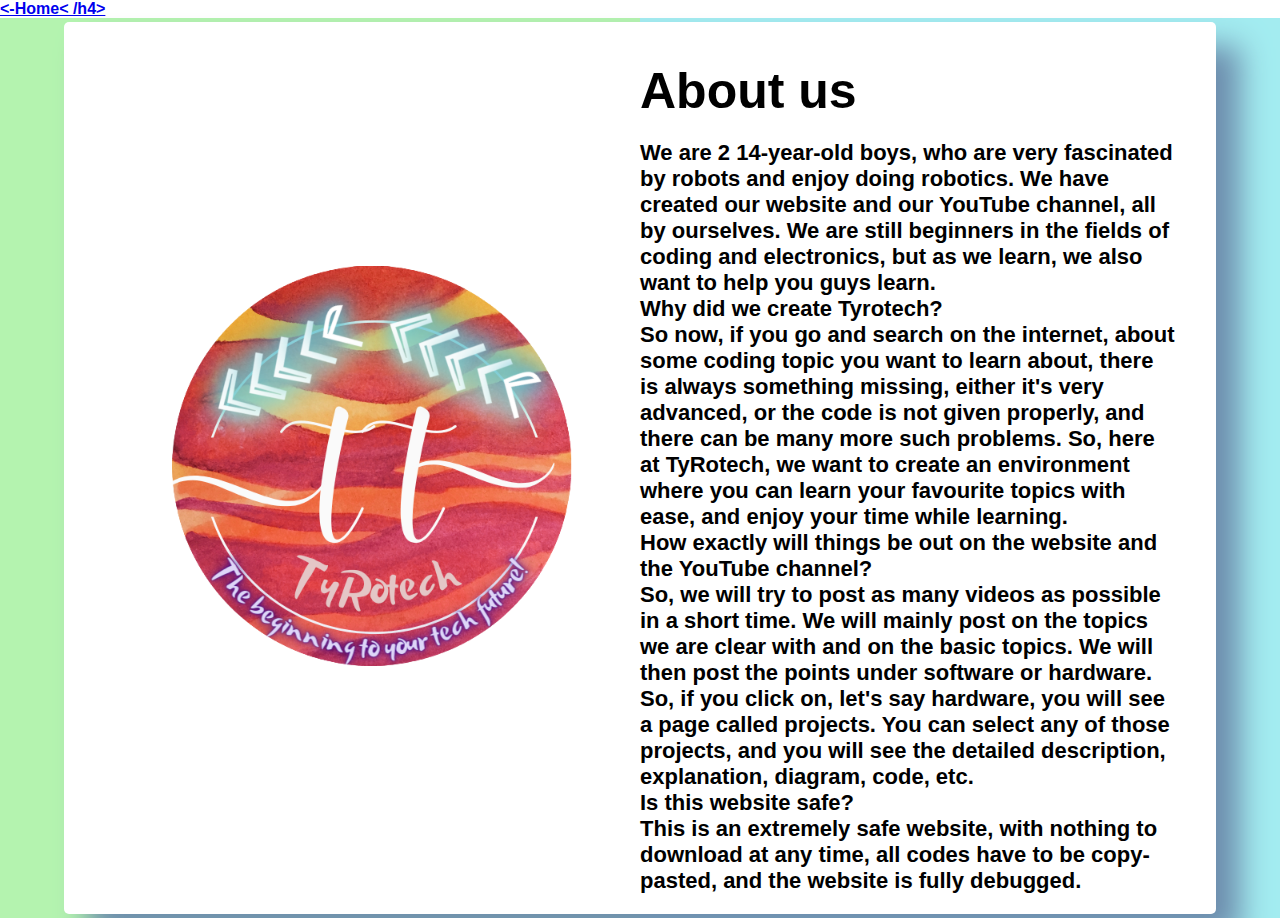
<file: about.html>
<!DOCTYPE html>
<html lang="en">

<head>
    <meta charset="UTF-8">
    <meta http-equiv="X-UA-Compatible" content="IE=edge">
    <meta name="viewport" content="width=device-width, initial-scale=1.0">
    <link rel="stylesheet" href="style2.css">
    <title>About us</title>
</head>

<body>
    <a href="index.html">
        <h4 class="back">
            <-Home< /h4>
    </a>

    <div class="wrapper">

        <div class="background-container">
            <div class="bg-1"></div>
            <div class="bg-2"></div>

        </div>
        <div class="about-container">

            <div class="image-container">
                <a href="index.html"><img src="logo.png"></a>


            </div>

            <div class="text-container">
                <h1>About us</h1>
                <p>We are 2 14-year-old boys, who are very fascinated by robots and enjoy doing robotics. We have
                    created our website and our YouTube channel, all by ourselves. We are still beginners in the fields
                    of coding and electronics, but as we learn, we also want to help you guys learn.


                    <br>Why did we create Tyrotech?<br>

                    So now, if you go and search on the internet, about some coding topic you want to learn about, there
                    is always something missing, either it's very advanced, or the code is not given properly, and there
                    can be many more such problems.
                    So, here at TyRotech, we want to create an environment where you can learn your favourite topics
                    with ease, and enjoy your time while learning.


                    <br>How exactly will things be out on the website and the YouTube channel?<br>

                    So, we will try to post as many videos as possible in a short time. We will mainly post on the
                    topics we are clear with and on the basic topics. We will then post the points under software or
                    hardware. So, if you click on, let's say hardware, you will see a page called projects. You can
                    select any of those projects, and you will see the detailed description, explanation, diagram, code,
                    etc.


                    <br> Is this website safe?<br>

                    This is an extremely safe website, with nothing to download at any time, all codes have to be
                    copy-pasted, and the website is fully debugged.
                </p>
            </div>

        </div>
    </div>

</body>

</html>
</file>
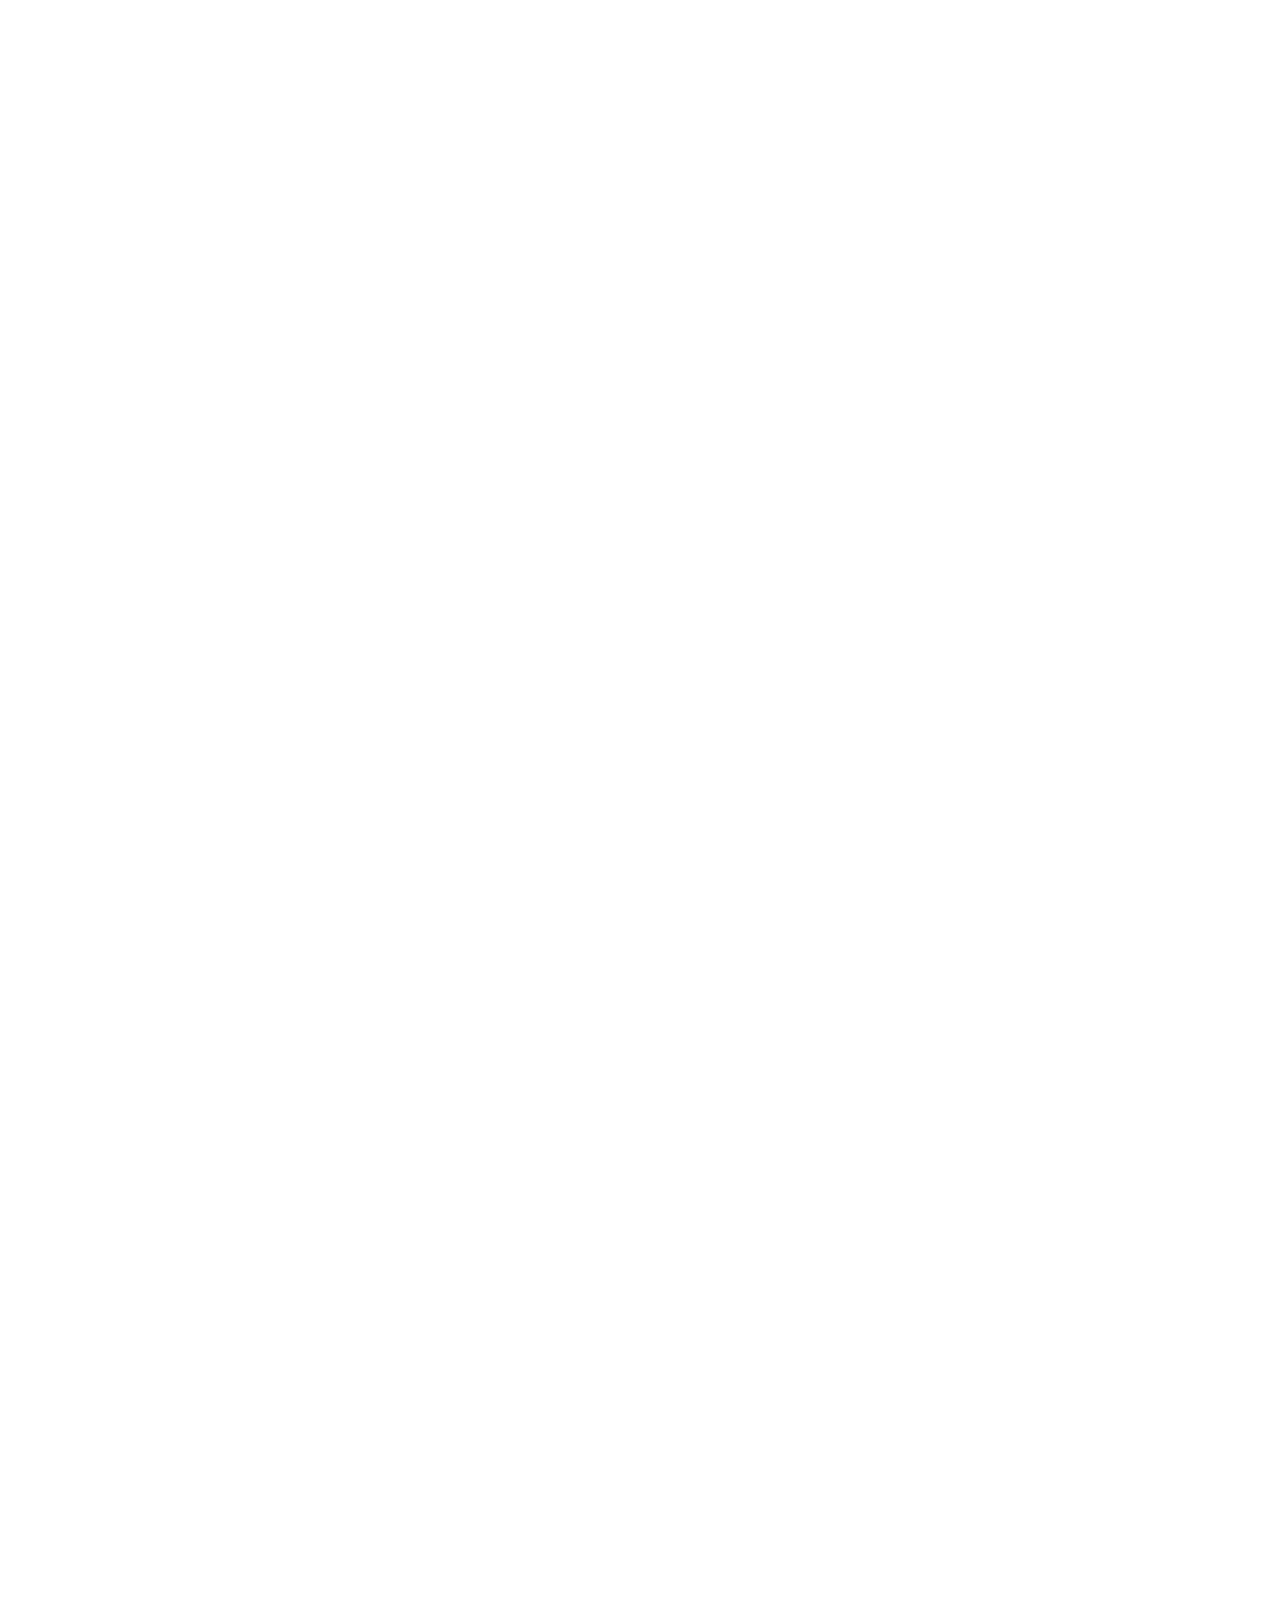
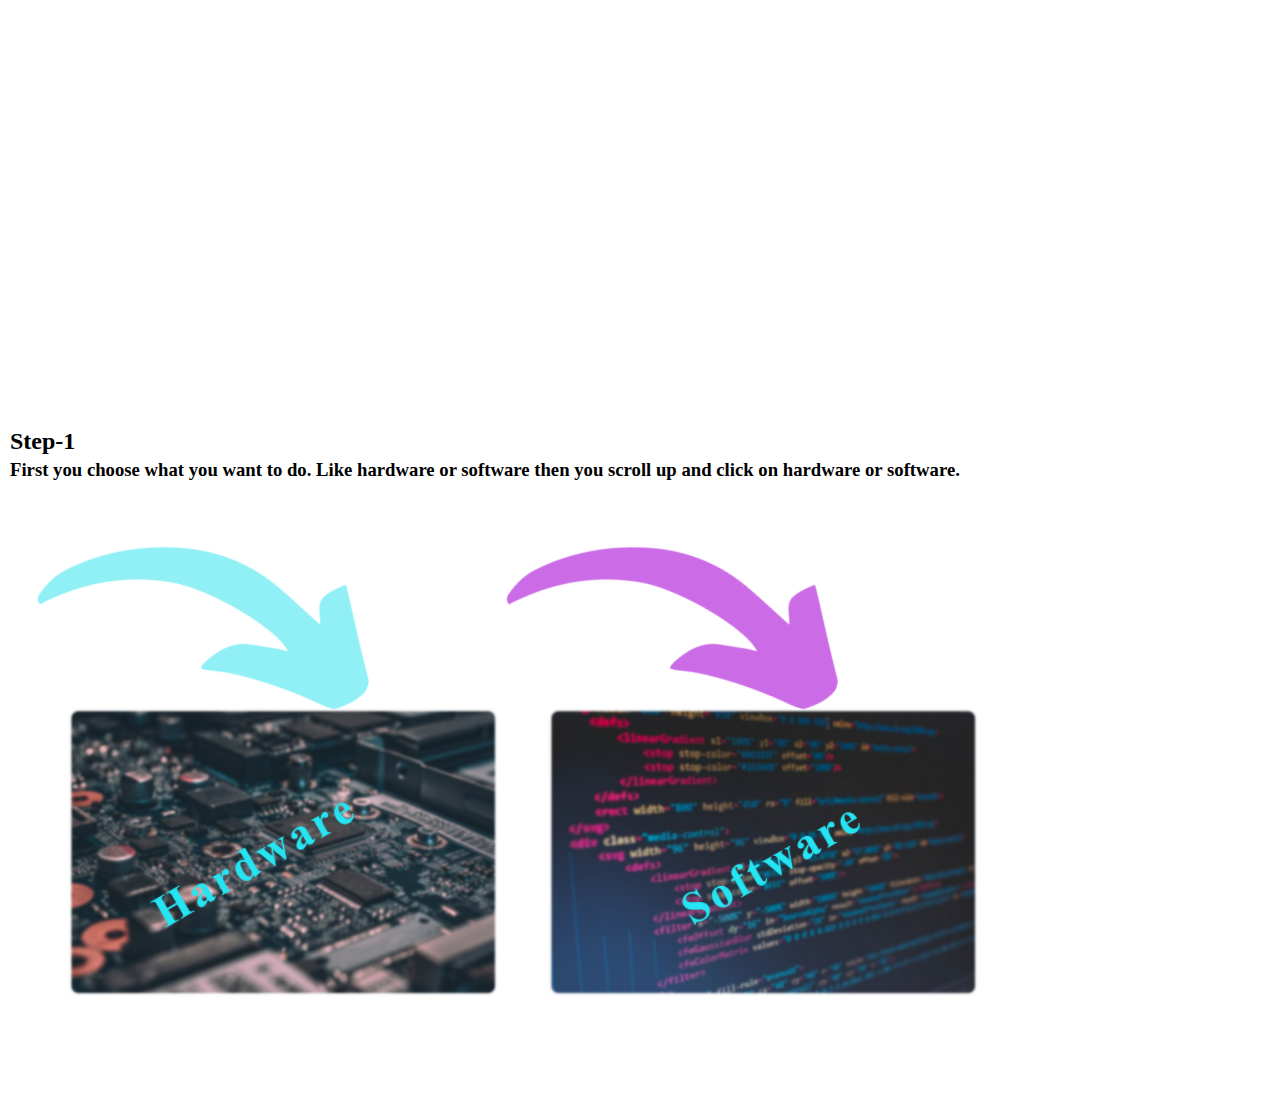
<file: aboutweb.html>
<!DOCTYPE html>
<html lang="en">
<head>
  <meta charset="UTF-8">
  <meta http-equiv="X-UA-Compatible" content="IE=edge">
  <meta name="viewport" content="width=device-width, initial-scale=1.0">
  <link rel="stylesheet" href="aboutus.css">
  <title>How it works</title>
</head>
<body>
  <h2 class="step1">Step-1</h2>
  <h3 class="ish">First you choose what you want to do. Like hardware or software then you scroll up and click on hardware or software.</h3>
  <img src="hihi.png" alt="navigation" class="pngg">
  
</body>
</html>
</file>
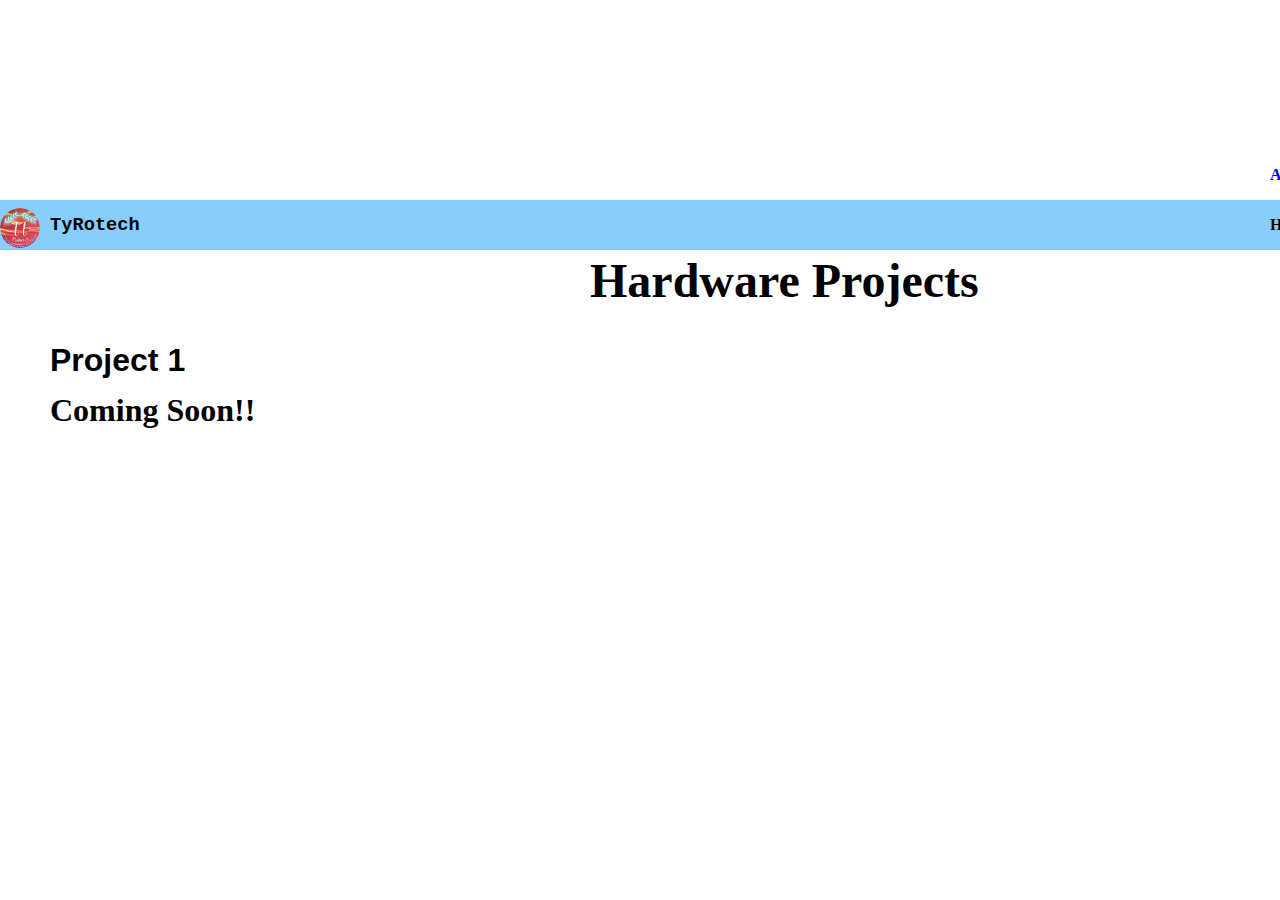
<file: hardware.html>
<!DOCTYPE html>
<html lang="en">

<head>
  <meta charset="UTF-8">
  <meta http-equiv="X-UA-Compatible" content="IE=edge">
  <meta name="viewport" content="width=device-width, initial-scale=1.0">
  <link rel="stylesheet" href="style3.css">
  <title>Hardware</title>
</head>

<body>
  <div class="bg">
    <div class="dumy-container">
      <a href="">
        <h4 class="ll">Contact Us</h4>
      </a>
      <a href="about.html">
        <h4 class="bbhuv">About Us</h4>
      </a>
    </div>
    <div class="hi">
      <a href="index.html">
        <h3 class="heading">TyRotech</h3>
      </a>
      <a href="index.html"><img src="logo.png" class="img1">
        <a href="hardware.html">
          <h4 class="okk">Hardware</h4>
        </a>
        <a href="software.html">
          <h4 class="ok">Software</h4>
        </a>
    </div>
    <div>
      <h1 class="proj">Hardware Projects</h1>
    </div>
    <div>
      <h1 class="pro">Project 1</h1>
      <h1 class="soon">Coming Soon!!</h1>
    </div>

</body>

</html>
</file>
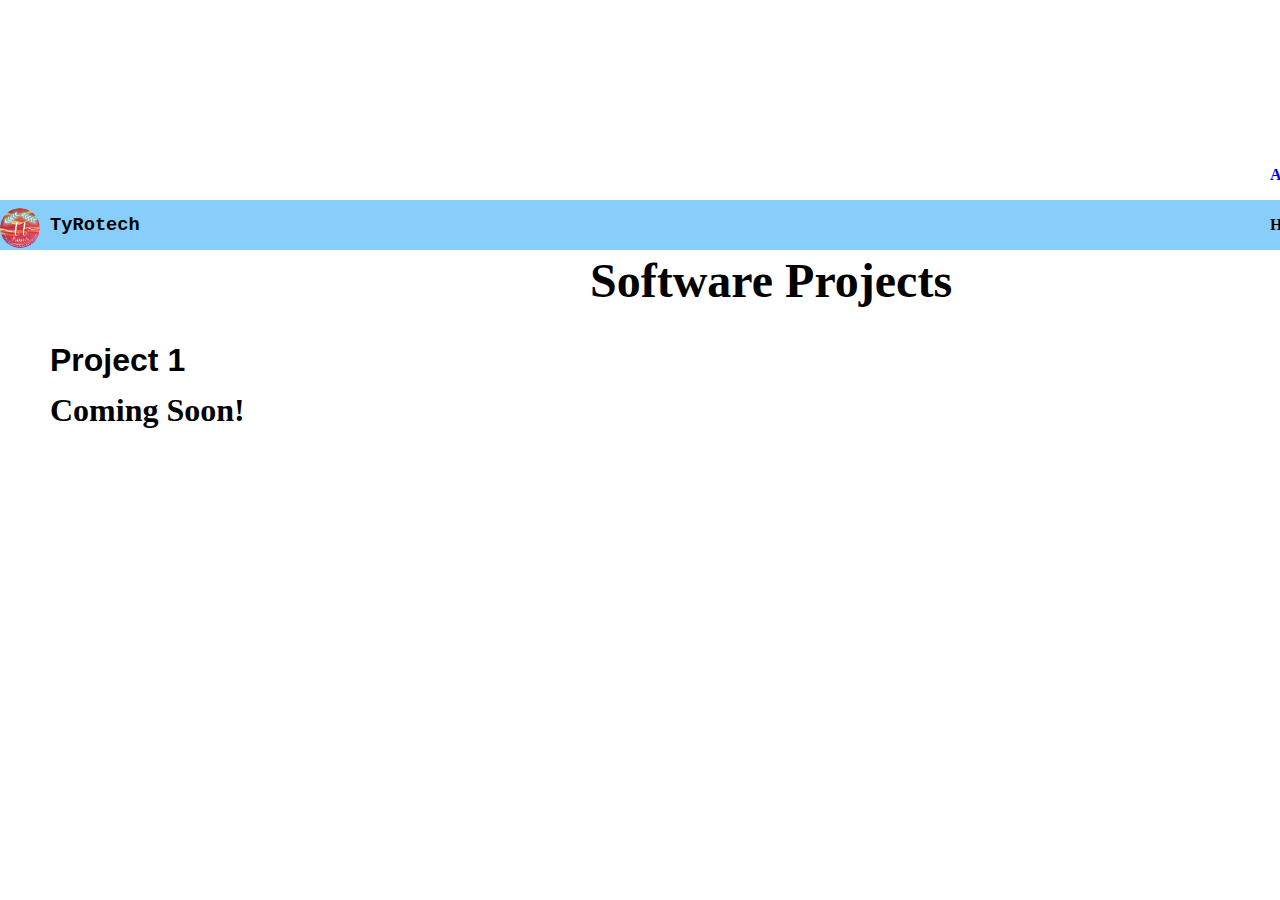
<file: software.html>
<!DOCTYPE html>
<html lang="en">

<head>
  <meta charset="UTF-8">
  <meta http-equiv="X-UA-Compatible" content="IE=edge">
  <meta name="viewport" content="width=device-width, initial-scale=1.0">
  <link rel="stylesheet" href="software.css">
  <title>Software</title>
</head>

<body>
  <div class="bg">
    <div class="dumy-container">
      <a href="">
        <h4 class="ll">Contact Us</h4>
      </a>
      <a href="about.html">
        <h4 class="bbhuv">About Us</h4>
      </a>
    </div>
    <div class="hi">
      <a href="index.html">
        <h3 class="heading">TyRotech</h3>
      </a>
      <a href="index.html"><img src="logo.png" class="img1">
        <a href="hardware.html">
          <h4 class="okk">Hardware</h4>
        </a>
        <a href="software.html">
          <h4 class="ok">Software</h4>
        </a>
    </div>
    <div>
      <h1 class="proj">Software Projects</h1>
    </div>
    <div>
      <h1 class="pro">Project 1</h1>
      <h1 class="soon">Coming Soon!</h1>
    </div>
</body>

</html>
</file>
<file: style2.css>
.back {

    text-decoration: none;
    color: black;
    font-size: 1em;
    
}





@import url('https://fonts.googleapis.com/css2?family=Roboto:wght@300;400;500;700&display=swap');
*{
    padding: 0;
    margin: 0;
    box-sizing: border-box;
    font-family: 'Roboto', sans-serif;
}
.wrapper{
    position: relative;
    display: flex;
    justify-content: center;
    align-items: center;
}
.background-container{
    width: 100%;
    min-height: 100vh;
    display: flex; 
}
.bg-1{
    flex: 1;
    background-color: rgb(180, 243, 175);
}
.bg-2{
    flex: 1;
    background-color: rgb(163, 236, 240);
}
.about-container{
    width: 85%;
    min-height: 80vh;
    position: absolute;
    background-color: white;
    box-shadow: 24px 24px 30px #6d8dad;
    display: flex;
    justify-content: center;
    align-items: center;
    padding: 20px 40px;
    border-radius: 5px;
}
.image-container{
    flex: 1;
    display: flex;
    justify-content: center;
    align-items: center;
}
.image-container img {
    width: 500px;
    height: 500px;
    margin: 20px;
    border-radius: 10px;
}
.text-container{
    flex: 1;
    display: flex;
    justify-content: center;
    align-items: flex-start;
    flex-direction: column;
    font-size: 22px;
}
.text-container h1{
    font-size: 70px;
    padding: 20px 0px;
}
.text-container a{
    text-decoration: none;
    padding: 12px;
    margin: 50px 0px;
    background-color: rebeccapurple;
    border: 2px solid transparent;
    color: white;
    border-radius: 5px;
    transition: .3s all ease;
}
.text-container a:hover{
    background-color: transparent;
    color: black;
    border: 2px solid rebeccapurple;
}
@media screen and (max-width: 1600px){
    .about-container{
        width: 90%;
    }
    .image-container img{
        width: 400px;
        height: 400px;
    }
    .text-container h1{
        font-size: 50px;
    }
}
@media screen and (max-width: 1100px){
    .about-container{
        flex-direction: column;
    }
    .image-container img{
        width: 300px;
        height: 300px;
    }
    .text-container {
        align-items: center;
    }
}
</file>
<file: aboutus.css>
.ish {
  font-family: 'Macondo', cursive;
  position: absolute;
  bottom: -1200px;
  left: 10px;
}

.pngg {
  position: absolute;
  bottom: -1800px;
  left: 10px;
}

.step1 {
  font-family: 'Koulen', cursive;
  position: absolute;
  bottom: -1175px;
  left: 10px;
}
</file>
<file: style3.css>
.dumy-container {
  font-family: Lacquer;
  background-color: white;
  position: absolute;
  bottom: 700px;
  left: 0px;
  color: black;
  width: 1471px;
  height: 50px;
  
}


.ll {
  position: absolute;
  bottom: -5px;
  left: 1350px;
  text-decoration: none;
}

.bbhuv {
  position: absolute;
  bottom: -5px;
  left: 1270px;  
  text-decoration: none;
}

.hi {
  background-color: lightskyblue;
  position: absolute;
  bottom: 650px;
  left: 0px;
  color: white;
  width: 1471px;
  height: 50px;
}



.heading {
  font-family: 'Roboto Mono', monospace, italic;
  color: black;
  position: absolute;
  bottom: -5px;
  left: 50px;
}

.img1 {
  border: none;
  border-radius: 400px;
  height: 40px;
  position: absolute;
  bottom: 2px;
}

.okk {
  position: absolute;
  bottom: -5px;
  left: 1270px;
  color: black;
}

.ok {
  position: absolute;
  bottom: -5px;
  left: 1350px;
  color: black;
}

.proj {
  font-family: 'Oleo Script Swash Caps', cursive;
  color: black;
  position: absolute;
  bottom: 560px;
  left: 590px;
  font-size: 3em;
}

.pro {
  font-family: 'PT Sans', sans-serif;
  color: black;
  position: absolute;
  bottom: 500px;
  left: 50px;
  font-size: 2em;
}

.soon {
  color: black;
  position: absolute;
  bottom: 450px;
  left: 50px;
  font-size: 2em;

}
</file>
<file: software.css>
.dumy-container {
  font-family: Lacquer;
  background-color: white;
  position: absolute;
  bottom: 700px;
  left: 0px;
  color: black;
  width: 1471px;
  height: 50px;
  
}


.ll {
  position: absolute;
  bottom: -5px;
  left: 1350px;
  text-decoration: none;
}

.bbhuv {
  position: absolute;
  bottom: -5px;
  left: 1270px;  
  text-decoration: none;
}

.hi {
  background-color: lightskyblue;
  position: absolute;
  bottom: 650px;
  left: 0px;
  color: white;
  width: 1471px;
  height: 50px;
}



.heading {
  font-family: 'Roboto Mono', monospace, italic;
  color: black;
  position: absolute;
  bottom: -5px;
  left: 50px;
}

.img1 {
  border: none;
  border-radius: 400px;
  height: 40px;
  position: absolute;
  bottom: 2px;
}

.okk {
  position: absolute;
  bottom: -5px;
  left: 1270px;
  color: black;
}

.ok {
  position: absolute;
  bottom: -5px;
  left: 1350px;
  color: black;
}

.proj {
  font-family: 'Oleo Script Swash Caps', cursive;
  color: black;
  position: absolute;
  bottom: 560px;
  left: 590px;
  font-size: 3em;
}

.pro {
  font-family: 'PT Sans', sans-serif;
  color: black;
  position: absolute;
  bottom: 500px;
  left: 50px;
  font-size: 2em;
}

.soon {
  color: black;
  position: absolute;
  bottom: 450px;
  left: 50px;
  font-size: 2em;

}
</file>
